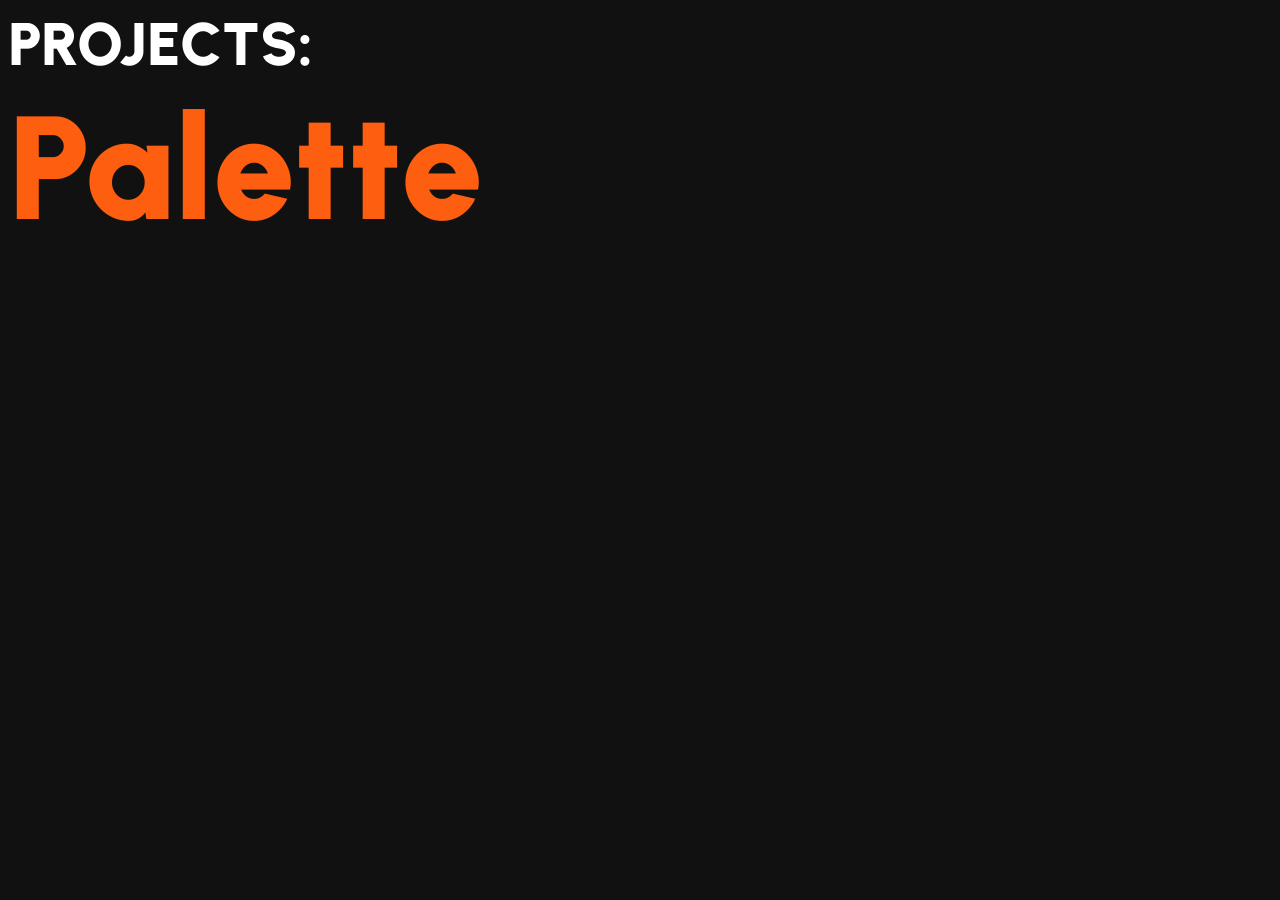
<file: index.html>
<html>
  <head>
    <title>Eclecticlad</title>
    <link rel="preconnect" href="https://fonts.googleapis.com">
    <link rel="preconnect" href="https://fonts.gstatic.com" crossorigin>
    <link href="https://fonts.googleapis.com/css2?family=Urbanist:ital,wght@0,100..900;1,100..900&display=swap" rel="stylesheet">
    <style>
       body {
        font-family: "Urbanist", sans-serif;
        font-optical-sizing: auto;
        font-weight: 900;
        font-style: normal;
        background-color: #111111;
		color: #fff;
      }
      a {color: #FD5E0F; text-decoration: none;}
	  a:hover {color: #d74902;}
	  .h1 {font-size: 45pt;}
	  .h2 {font-size: 110pt;}
    </style>
   
  </head>
  <body>
    <div class="h1">PROJECTS:</div>
    <a href="palette/index.html"><div class="h2">Palette</div></a>
  </body>
</html>
</file>
